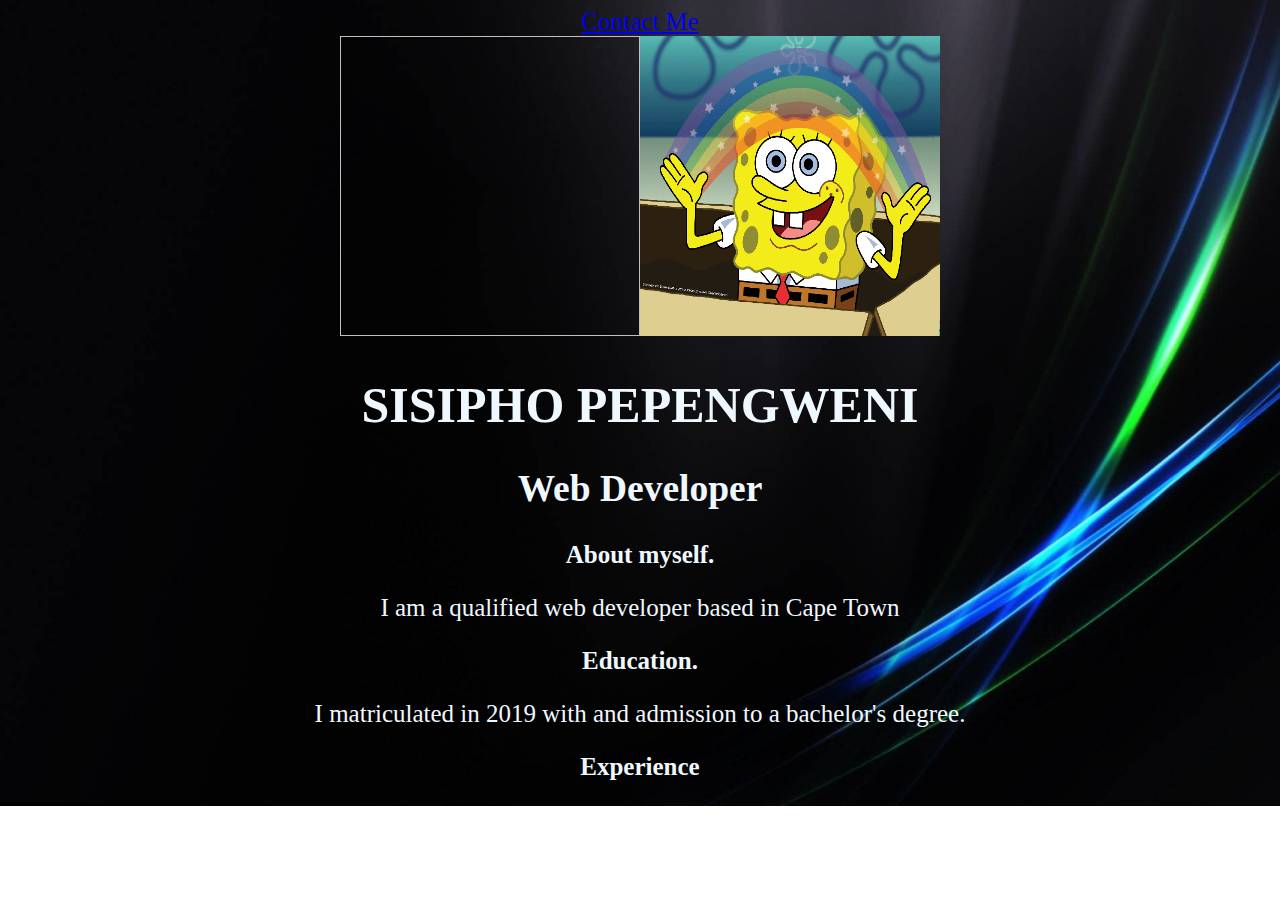
<file: index.html>
<!DOCTYPE html>
<html lang="en">
<head>
    <meta charset="UTF-8">
    <meta http-equiv="X-UA-Compatible" content="IE=edge">
    <meta name="viewport" content="width=device-width, initial-scale=1.0">
    <title>Sisipho Pepengweni(Web Developer)</title>
    <link rel="stylesheet" href="./style.css">
    
</head>
<body>
    <div class= "container">
        <a href="./contactForm.html">Contact Me</a>
        <div><img><img src="./images/live-sports-logo-2.png" alt="my picture"></div>
        <h1>SISIPHO PEPENGWENI</h1>
        <h2>Web Developer</h2>
    </div>
<div>
    <p><b>About myself.</b></p>
    <p>I am a qualified web developer based in Cape Town</p>

    <p><b>Education.</b></p>
    <p>I matriculated in 2019 with and admission to a bachelor's degree.</p>

    <p><b>Experience</b></p>
       
</div>
    
</body>
</html>
</file>
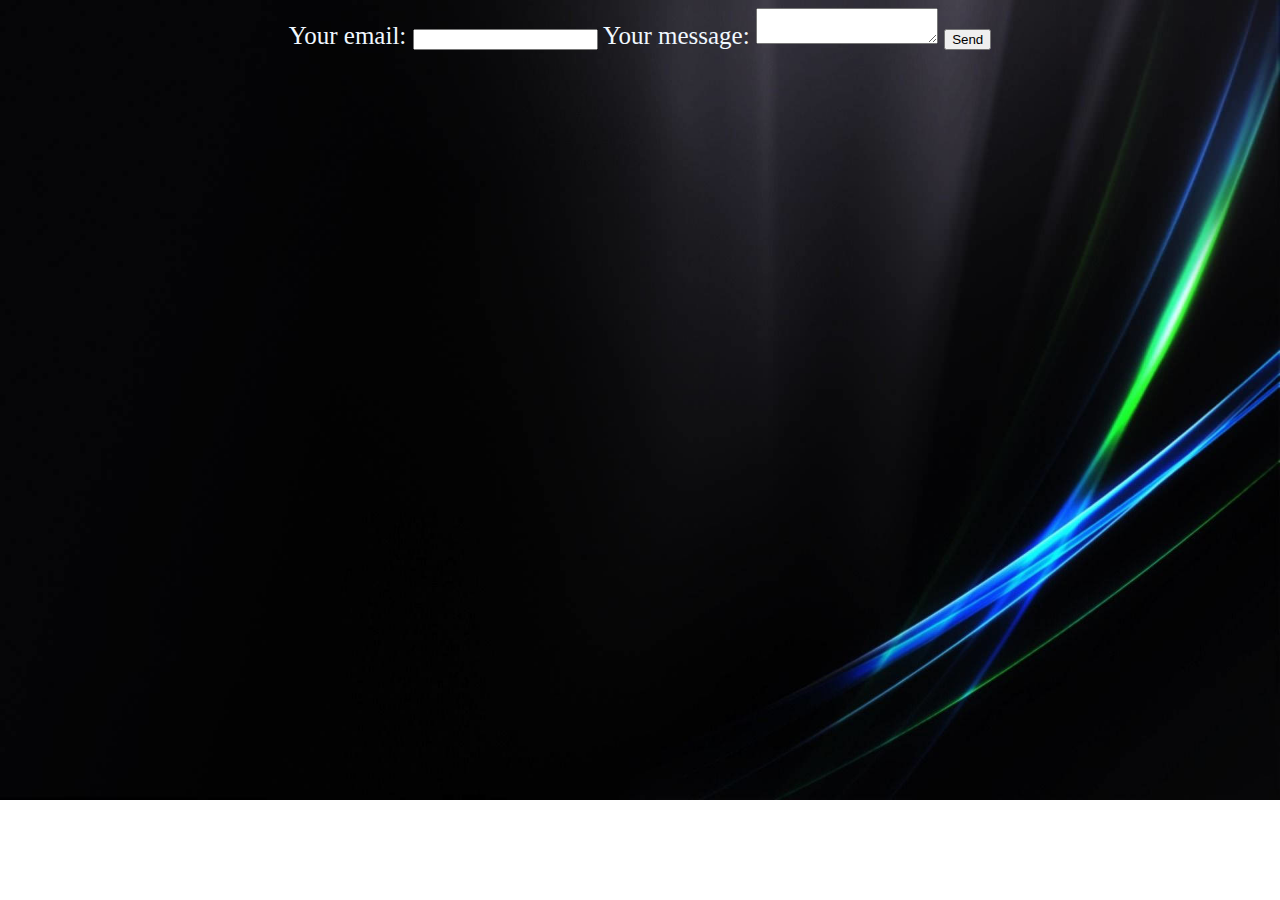
<file: contactForm.html>
<!DOCTYPE html>
<html lang="en">
<head>
    <meta charset="UTF-8">
    <meta http-equiv="X-UA-Compatible" content="IE=edge">
    <meta name="viewport" content="width=device-width, initial-scale=1.0">
    <title>Document</title>
    <link rel="stylesheet" href="./style.css">
</head>
<body>
    <form
    action="https://formspree.io/f/mbjeqjgd"
    method="POST"
  >
    <label>
      Your email:
      <input type="email" name="email">
    </label>
    <label>
      Your message:
      <textarea name="message"></textarea>
    </label>
    <!-- your other form fields go here -->
    <button type="submit">Send</button>
  </form>
</body>
</html>
</file>
<file: style.css>
body{
background-image:url('/images/568995-cool-colorful-backgrounds-1920x1200-hd-for-mobile.jpg');
background-repeat: no-repeat;
background-size: cover;
text-align: center;
color:aliceblue;
font-family: 'Times New Roman', Times, serif;
font-size: 25px;
}

img {
    width: 300px;
    height: 300px;
}
</file>
